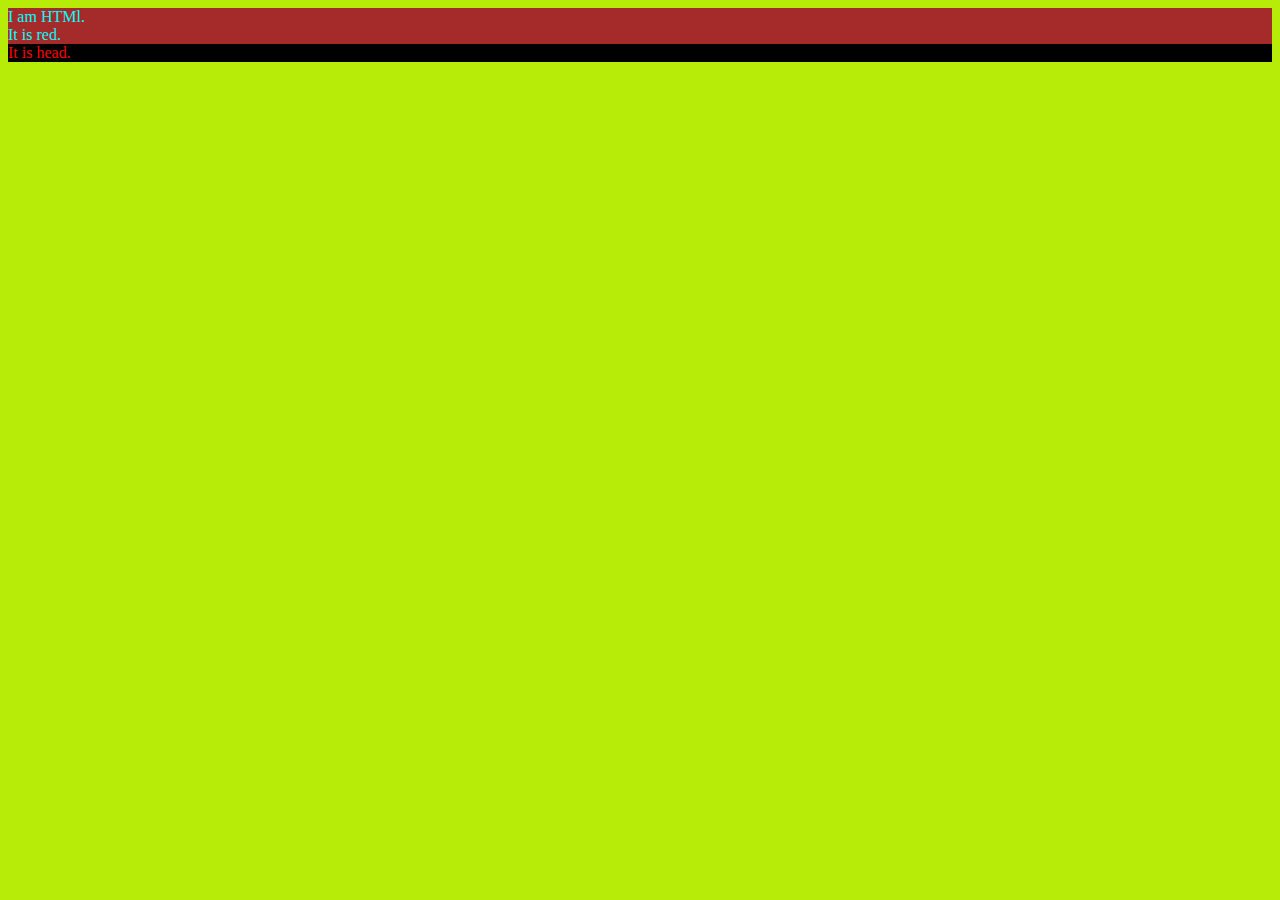
<file: index.html>
<!DOCTYPE html>
<html lang="en">
<head>
    <meta charset="UTF-8">
    <meta http-equiv="X-UA-Compatible" content="IE=edge">
    <meta name="viewport" content="width=device-width, initial-scale=1.0">
    <link rel="stylesheet" href="style.css">
    <title>CSS</title>
</head>
<body>
    <div class="container lo">
        I am HTMl.
    </div>

    <div class="red lo">
        It is red.
    </div>
    <div id="head" class="lo">
        It is head.
    </div>
</body>
</html>
</file>
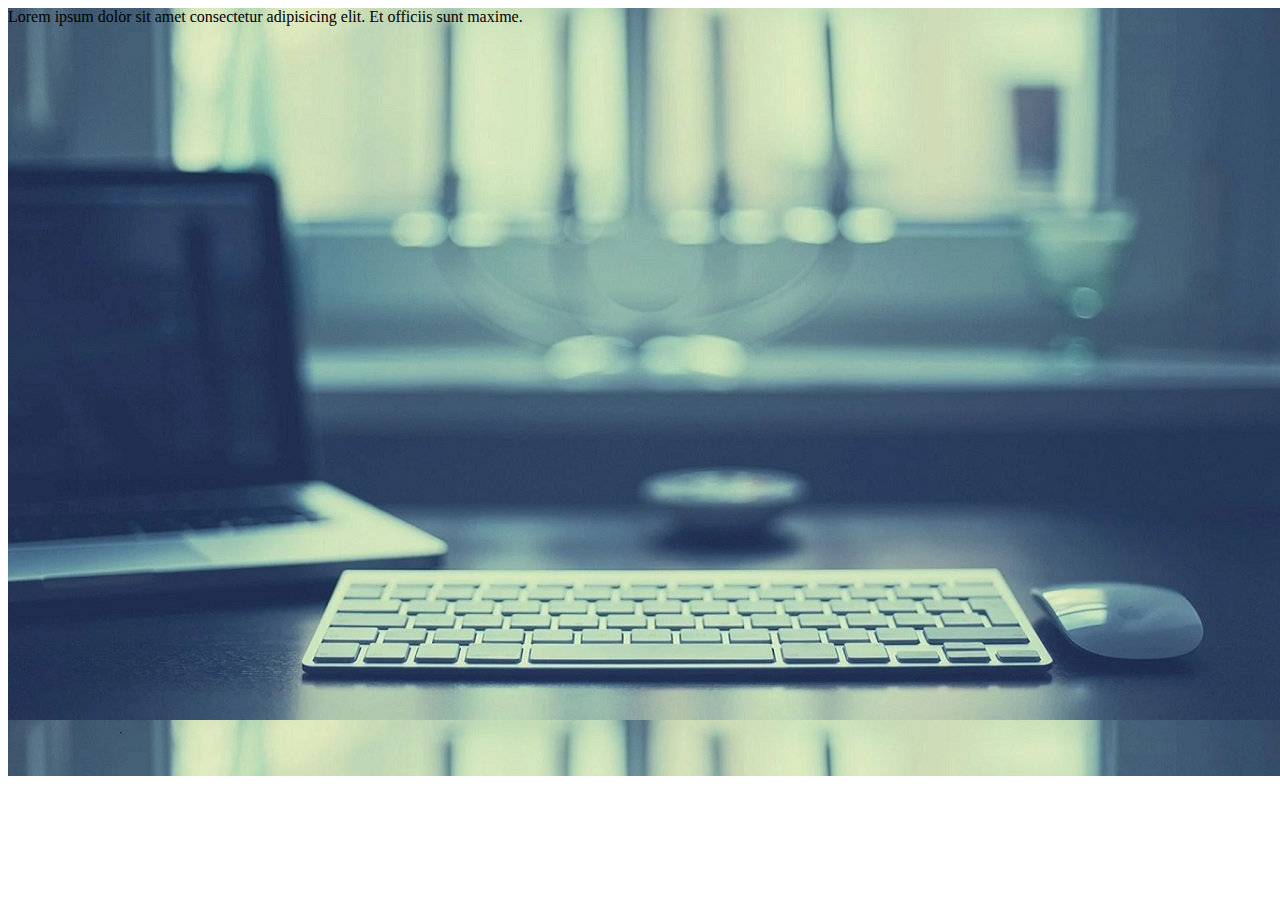
<file: background_img.html>
<!DOCTYPE html>
<html lang="en">
<head>
    <meta charset="UTF-8">
    <meta http-equiv="X-UA-Compatible" content="IE=edge">
    <meta name="viewport" content="width=device-width, initial-scale=1.0">
    <title>BackGround Image</title>
    <style>
        .background{
            background-image: url("img/1657858.jpg");
            height : 768px;
            width: 1366px;
            background-attachment: fixed;
        }
    </style>
</head>
<body>
    <div class="background">
        Lorem ipsum dolor sit amet consectetur adipisicing elit. Et officiis sunt maxime.
    </div>
</body>
</html>
</file>
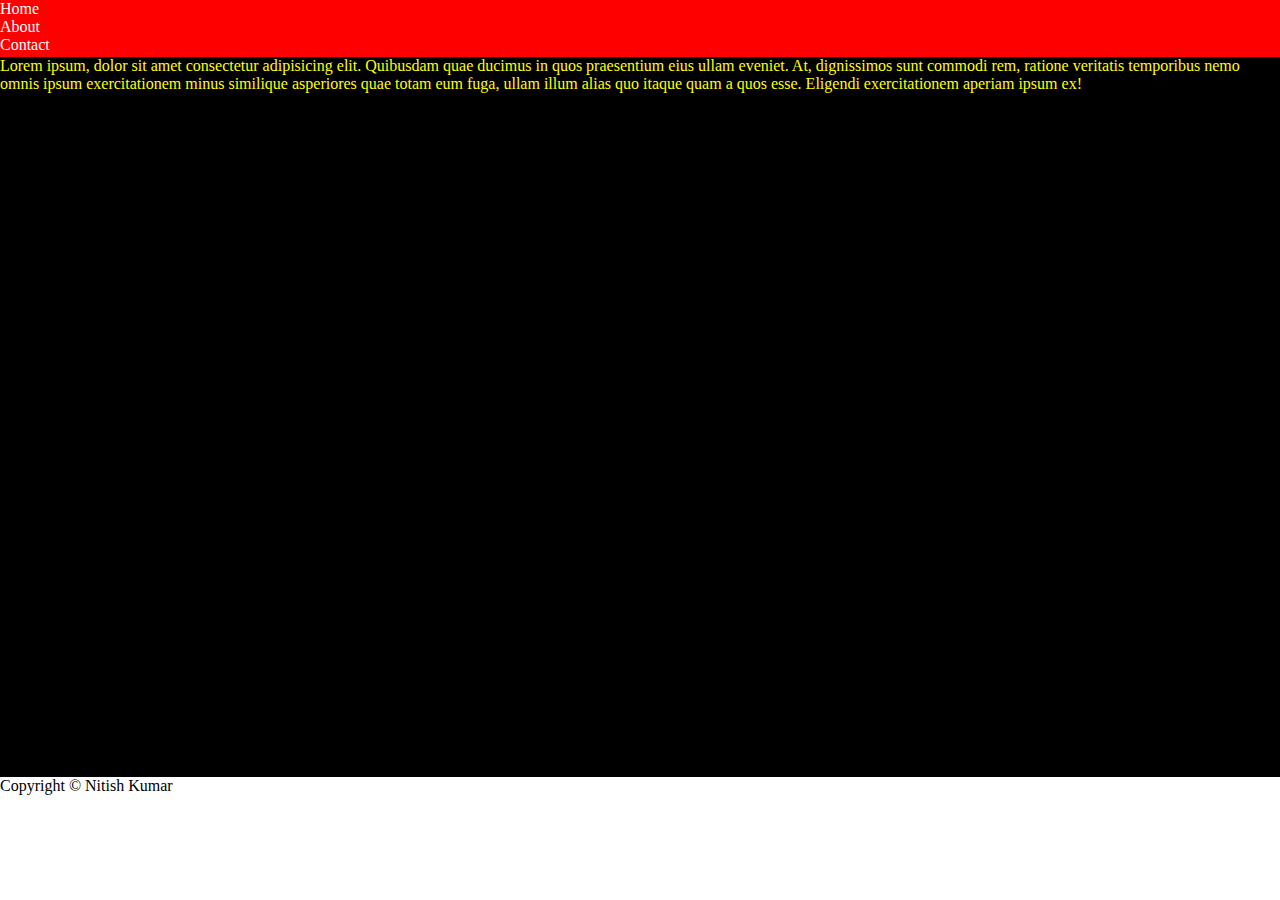
<file: box_model.html>
<!DOCTYPE html>
<html lang="en">
<head>
    <meta charset="UTF-8">
    <meta http-equiv="X-UA-Compatible" content="IE=edge">
    <meta name="viewport" content="width=device-width, initial-scale=1.0">
    <style>
        *{
            margin: 0;
            padding: 0;
        }
        header{
            background-color: red;
            color: white;
            height: 57px;
        }
        .content{
            background-color: black;
            color: yellow;
            height:80vh;
        }
        footer{
            color: black;
        }
    </style>
    <title>CSS BOX Model</title>
</head>
<body>
    <header>
        <ul>
            <li>Home</li>
            <li>About</li>
            <li>Contact</li>
        </ul>
    </header>
    <div class="content">
        Lorem ipsum, dolor sit amet consectetur adipisicing elit. Quibusdam quae ducimus in quos praesentium eius ullam eveniet. At, dignissimos sunt commodi rem, ratione veritatis temporibus nemo omnis ipsum exercitationem minus similique asperiores quae totam eum fuga, ullam illum alias quo itaque quam a quos esse. Eligendi exercitationem aperiam ipsum ex!
    </div>
    <footer>
        Copyright &copy; Nitish Kumar 
    </footer>
</body>
</html>
</file>
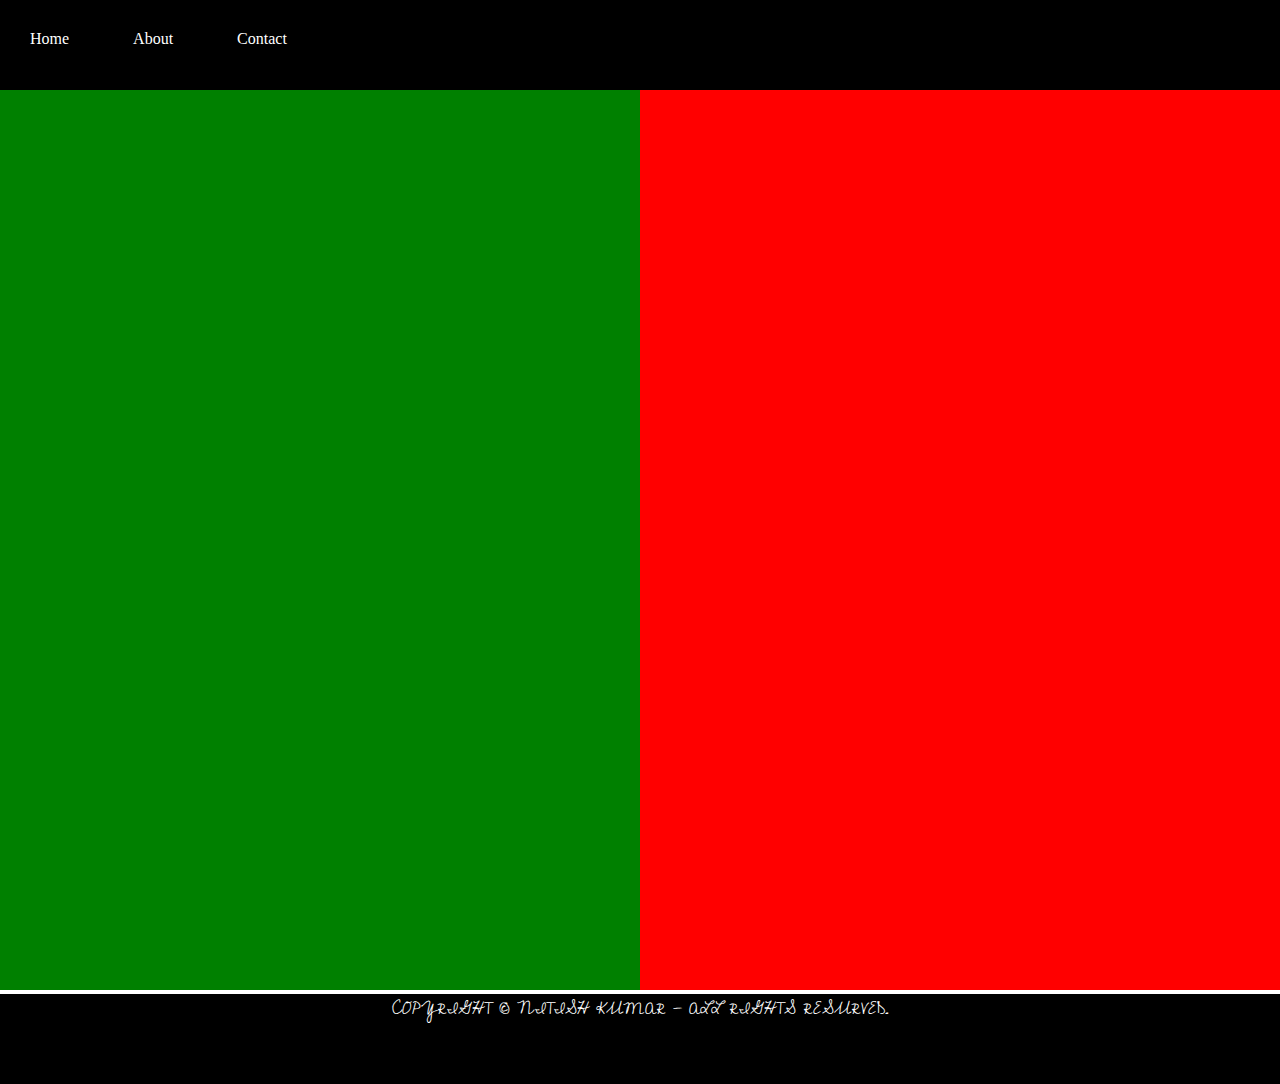
<file: display.html>
<!DOCTYPE html>
<html lang="en">
<head>
    <meta charset="UTF-8">
    <meta http-equiv="X-UA-Compatible" content="IE=edge">
    <meta name="viewport" content="width=device-width, initial-scale=1.0">
    <title>DIsplay Properties</title>
    <link rel="preconnect" href="https://fonts.googleapis.com">
<link rel="preconnect" href="https://fonts.gstatic.com" crossorigin>
<link href="https://fonts.googleapis.com/css2?family=Cedarville+Cursive&display=swap" rel="stylesheet">
    <style>
        *{
            margin: 0;
            padding: 0;
        }
        .navbar{
            background-color: black;
            height: 10vh;
            width: 100%;
        }
        .navbar ul li{
            display: inline-block;
            margin: 30px 30px;
        }
        .navbar ul li a{
            color: white;
            text-decoration: none;
        }
        .right{
            background-color: green;
            display: inline-block;
            width: 50%;
            height: 100vh;
        }
        .left{
            background-color:red;
            display: inline-block;
            width: 50%;
            height: 100vh;
        }
        .footer{
            background-color: black;
            color: white;
            height: 10vh;
            width: 100%;
            font-family: 'Cedarville Cursive', cursive;
            text-transform: uppercase;
        }
        .center{
            text-align: center;
        }
    </style>
</head>
<body>
    <div class="navbar">
        <ul>
            <li><a href="#">Home</a></li>
            <li><a href="#">About</a></li>
            <li><a href="#">Contact</a></li>
        </ul>
    </div>
    <div class="right">

    </div><div class="left">

    </div><div class="footer">
        <p class="center">
        CopyRight &copy; Nitish Kumar - All rights resurved.
        </p>
    </div>
</body>
</html>
</file>
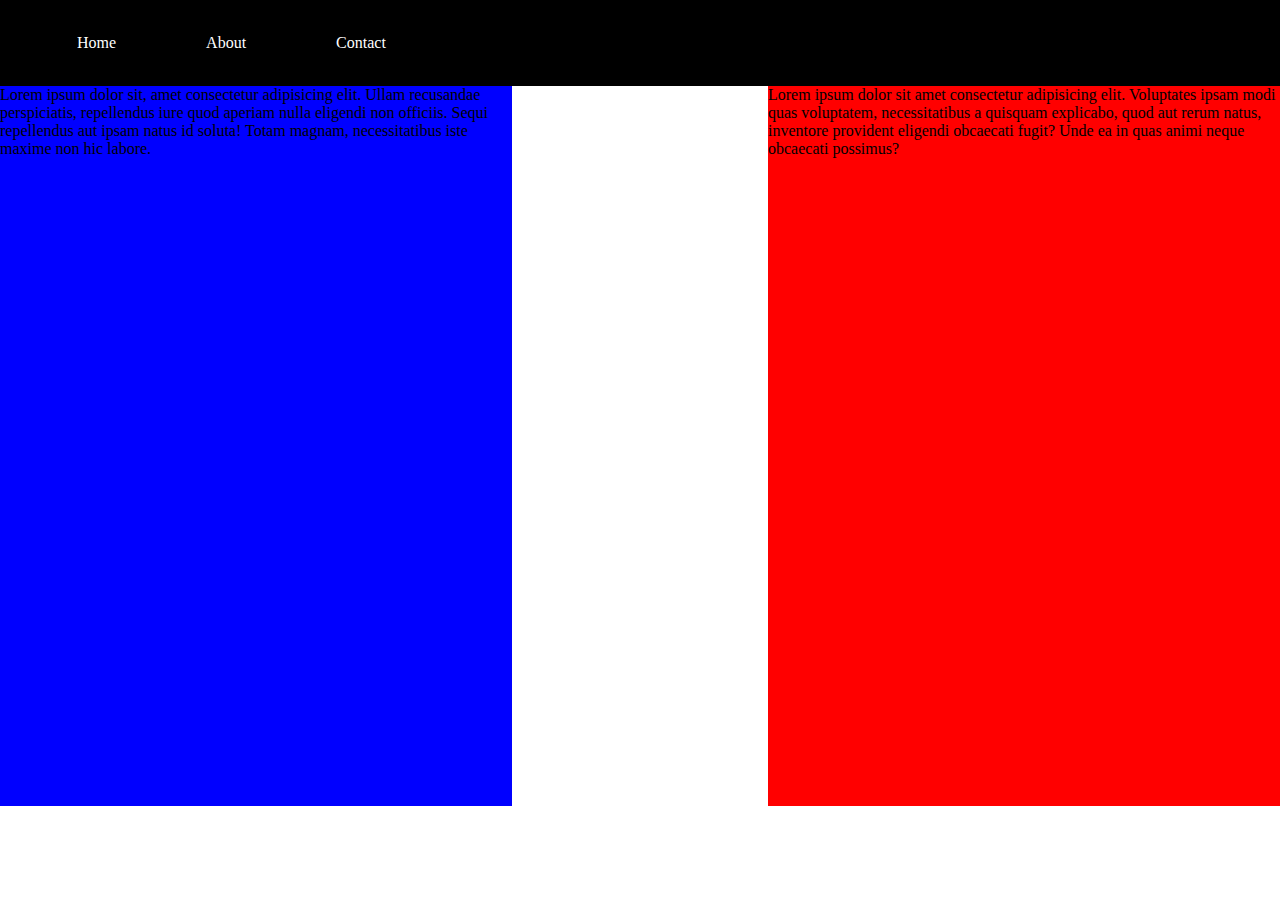
<file: flexbox.html>
<!DOCTYPE html>
<html lang="en">
<head>
    <meta charset="UTF-8">
    <meta http-equiv="X-UA-Compatible" content="IE=edge">
    <meta name="viewport" content="width=device-width, initial-scale=1.0">
    <title>Flex Box</title>
    <style>
        *{
            padding: 0;margin: 0;
        }
        ul{
            padding: 34px;
        }
        li{
            list-style: none;
            display: inline;
            padding: 0 43px;
        }
        header{
            background-color: black;
            color: white;
        }
        .left{
            height: 80vh;
            width: 40vw;
            background-color: blue;
        }
        .right{
            height: 80vh;
            width: 40vw;
            background-color: red;
        }
        .container{
            display: flex;
            justify-content: space-between;
        }
    </style>
</head>
<body>
    <header>
        <nav>
            <ul>
                <li>Home</li>
                <li>About</li>
                <li>Contact</li>
            </ul>
        </nav>
    </header>
    <div class="container">
        <div class="left">Lorem ipsum dolor sit, amet consectetur adipisicing elit. Ullam recusandae perspiciatis, repellendus iure quod aperiam nulla eligendi non officiis. Sequi repellendus aut ipsam natus id soluta! Totam magnam, necessitatibus iste maxime non hic labore.</div>
        <div class="right">
            Lorem ipsum dolor sit amet consectetur adipisicing elit. Voluptates ipsam modi quas voluptatem, necessitatibus a quisquam explicabo, quod aut rerum natus, inventore provident eligendi obcaecati fugit? Unde ea in quas animi neque obcaecati possimus?
        </div>
    </div>
</body>
</html>
</file>
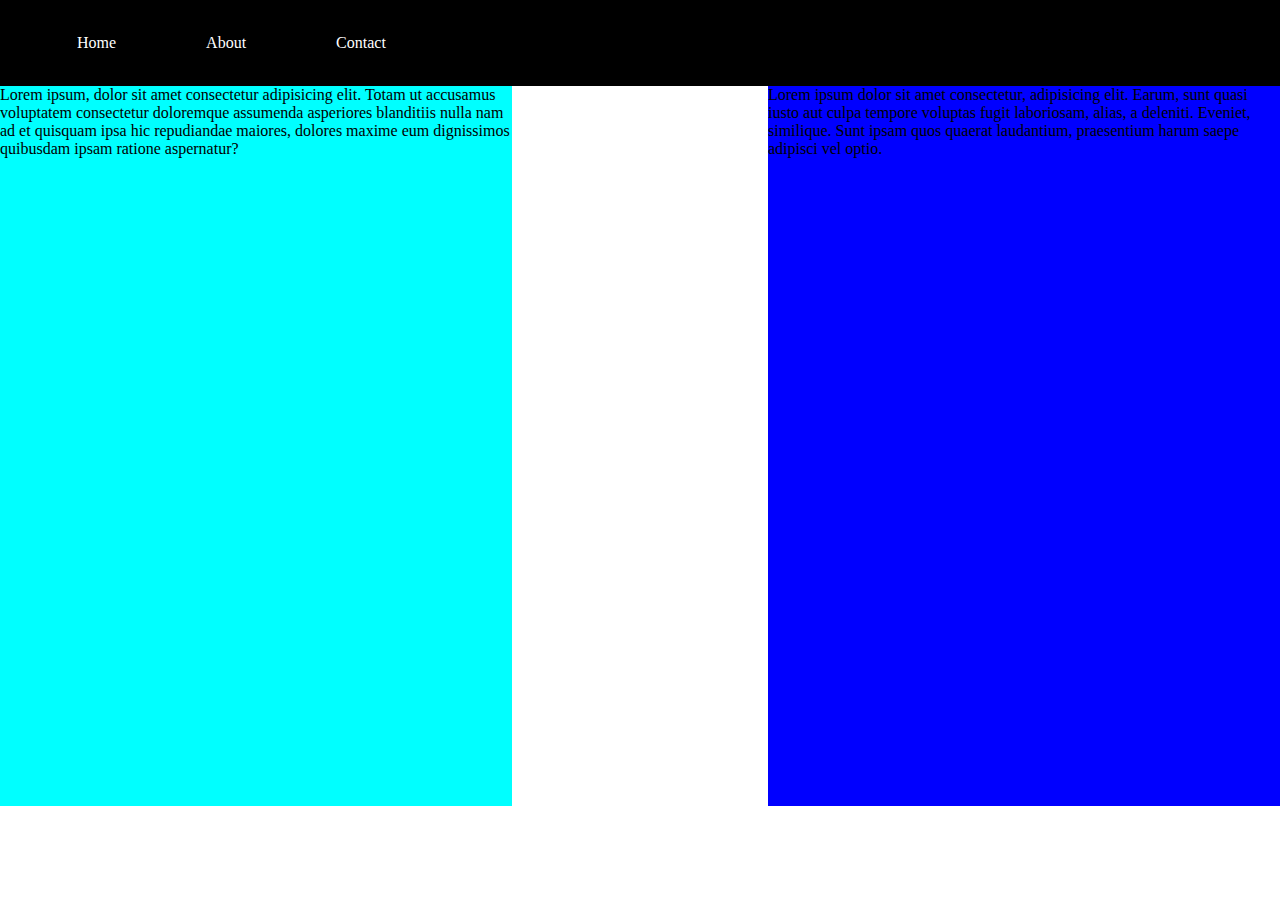
<file: float.html>
<!DOCTYPE html>
<html lang="en">
<head>
    <meta charset="UTF-8">
    <meta http-equiv="X-UA-Compatible" content="IE=edge">
    <meta name="viewport" content="width=device-width, initial-scale=1.0">
    <title>Float Property</title>
    <style>
        *{
            margin: 0;
            padding: 0;
        }
        ul{
            padding: 34px;
        }
        li{
            list-style: none;
            display: inline;
            padding: 0 43px;
        }
        header{
            background-color: black;
            color: white;
        }
        .left{
            height: 80vh;
            width: 40vw;
            float: left;
            background-color: aqua;
        }
        .right{
            height: 80vh;
            width: 40vw;
            background-color: blue;
            float: right;
        }
    </style>
</head>
<body>
    <header>
        <nav>
            <ul>
                <li>Home</li>
                <li>About</li>
                <li>Contact</li>
            </ul>
        </nav>
    </header>
    <div class="container">
        <div class="left">
            Lorem ipsum, dolor sit amet consectetur adipisicing elit. Totam ut accusamus voluptatem consectetur doloremque assumenda asperiores blanditiis nulla nam ad et quisquam ipsa hic repudiandae maiores, dolores maxime eum dignissimos quibusdam ipsam ratione aspernatur?
        </div>
        <div class="right">
            Lorem ipsum dolor sit amet consectetur, adipisicing elit. Earum, sunt quasi iusto aut culpa tempore voluptas fugit laboriosam, alias, a deleniti. Eveniet, similique. Sunt ipsam quos quaerat laudantium, praesentium harum saepe adipisci vel optio.
        </div>
    </div>
</body>
</html>
</file>
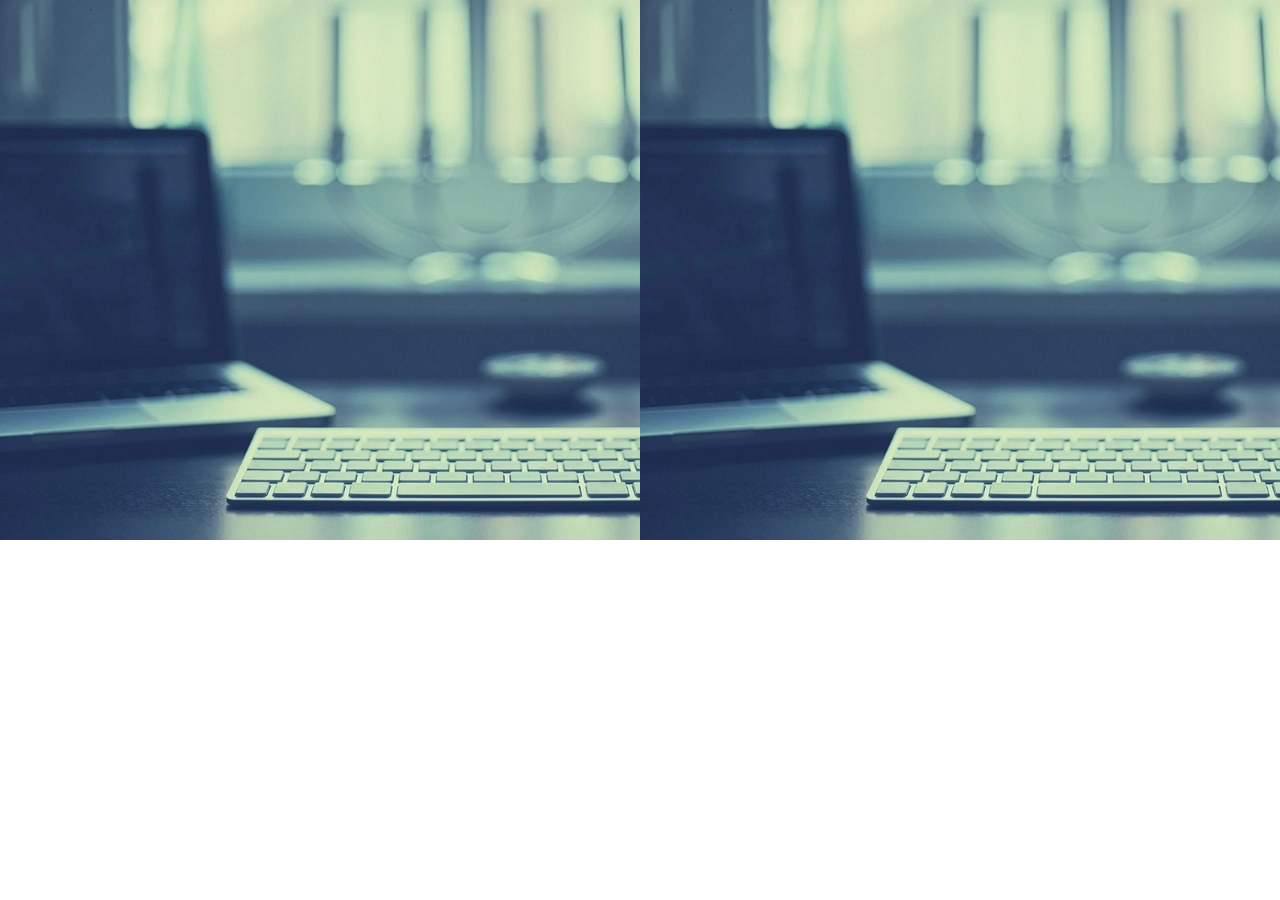
<file: image_slider.html>
<!DOCTYPE html>
<html lang="en">
<head>
    <meta charset="UTF-8">
    <meta http-equiv="X-UA-Compatible" content="IE=edge">
    <meta name="viewport" content="width=device-width, initial-scale=1.0">
    <title>Image Slider</title>
    <style>
        *{
            margin: 0;
            padding: 0;
        }
        .slider{
            background-color: white;
            margin: auto;
            height: 540px;
            overflow: hidden;
            display: flex;
        }
        .img1{
            transform: translate(0vw);
        }
        .img2{
            transform: translate(100vw);
        }
        .img3{
            transform: translate(-100vw);
        }
    </style>
</head>
<body>
    <header>
        <div class="slider">
            <img class="img1" src="img/1657858.jpg">
            <img class="img2" src="img/1657858.jpg">
            <img class="img3" src="img/1657858.jpg">
        </div>
    </header>
    <main></main>
    <footer></footer>
</body>
</html>
</file>
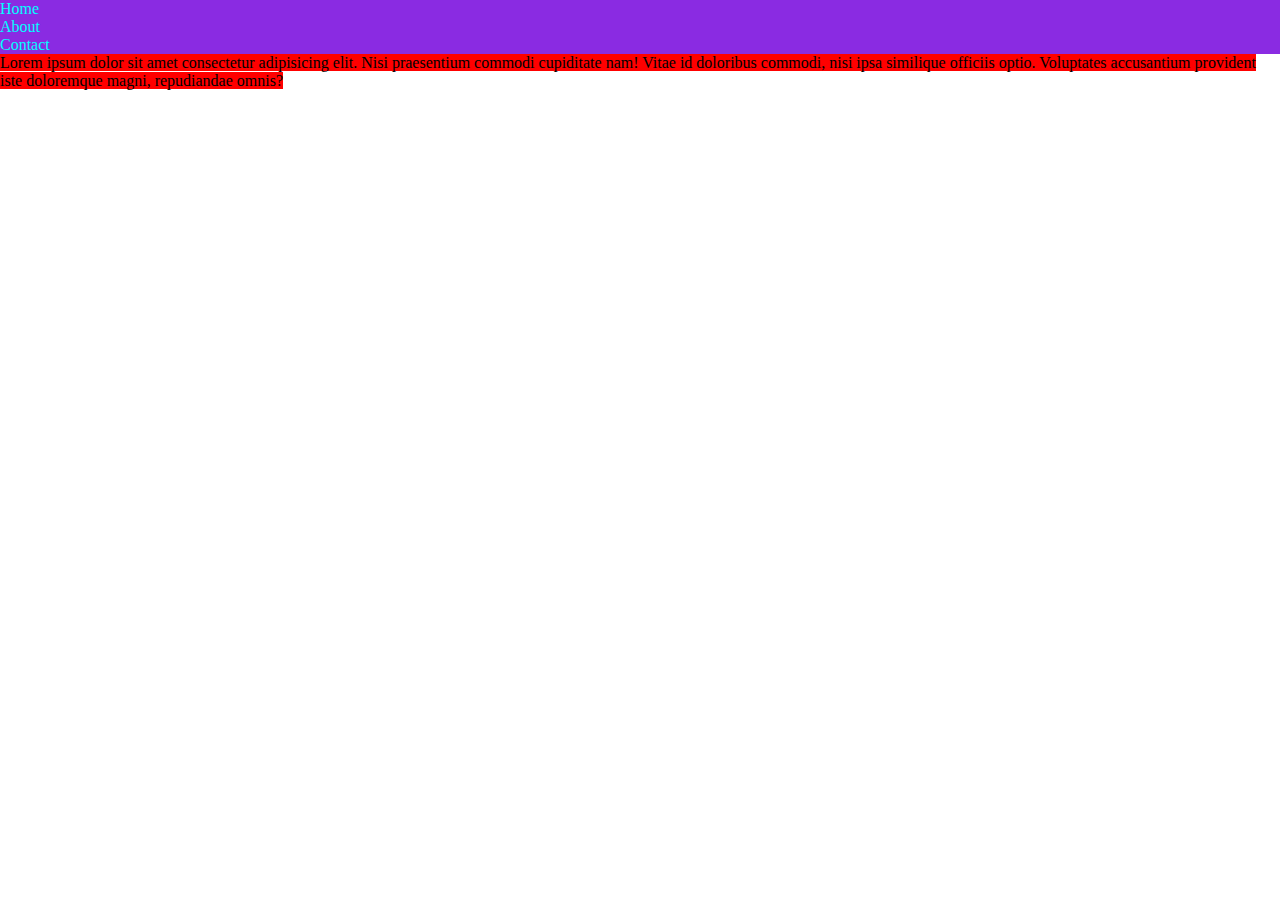
<file: navigation_bar.html>
<!DOCTYPE html>
<html lang="en">
<head>
    <meta charset="UTF-8">
    <meta http-equiv="X-UA-Compatible" content="IE=edge">
    <meta name="viewport" content="width=device-width, initial-scale=1.0">
    <title>Navigation Bar</title>
    <style>
        *{
            margin: 0;
            padding: 0;
        }
        ul{
            background-color: blueviolet;
            color: aqua;
        }
        .main{
            background-color: red;
        }
    </style>
</head>
<body>
    <nav>
        <ul>
            <li>Home</li>
            <li>About</li>
            <li>Contact</li>
        </ul>
    </nav>
    <class class="main">
        Lorem ipsum dolor sit amet consectetur adipisicing elit. Nisi praesentium commodi cupiditate nam! Vitae id doloribus commodi, nisi ipsa similique officiis optio. Voluptates accusantium provident iste doloremque magni, repudiandae omnis?
    </class>
</body>
</html>
</file>
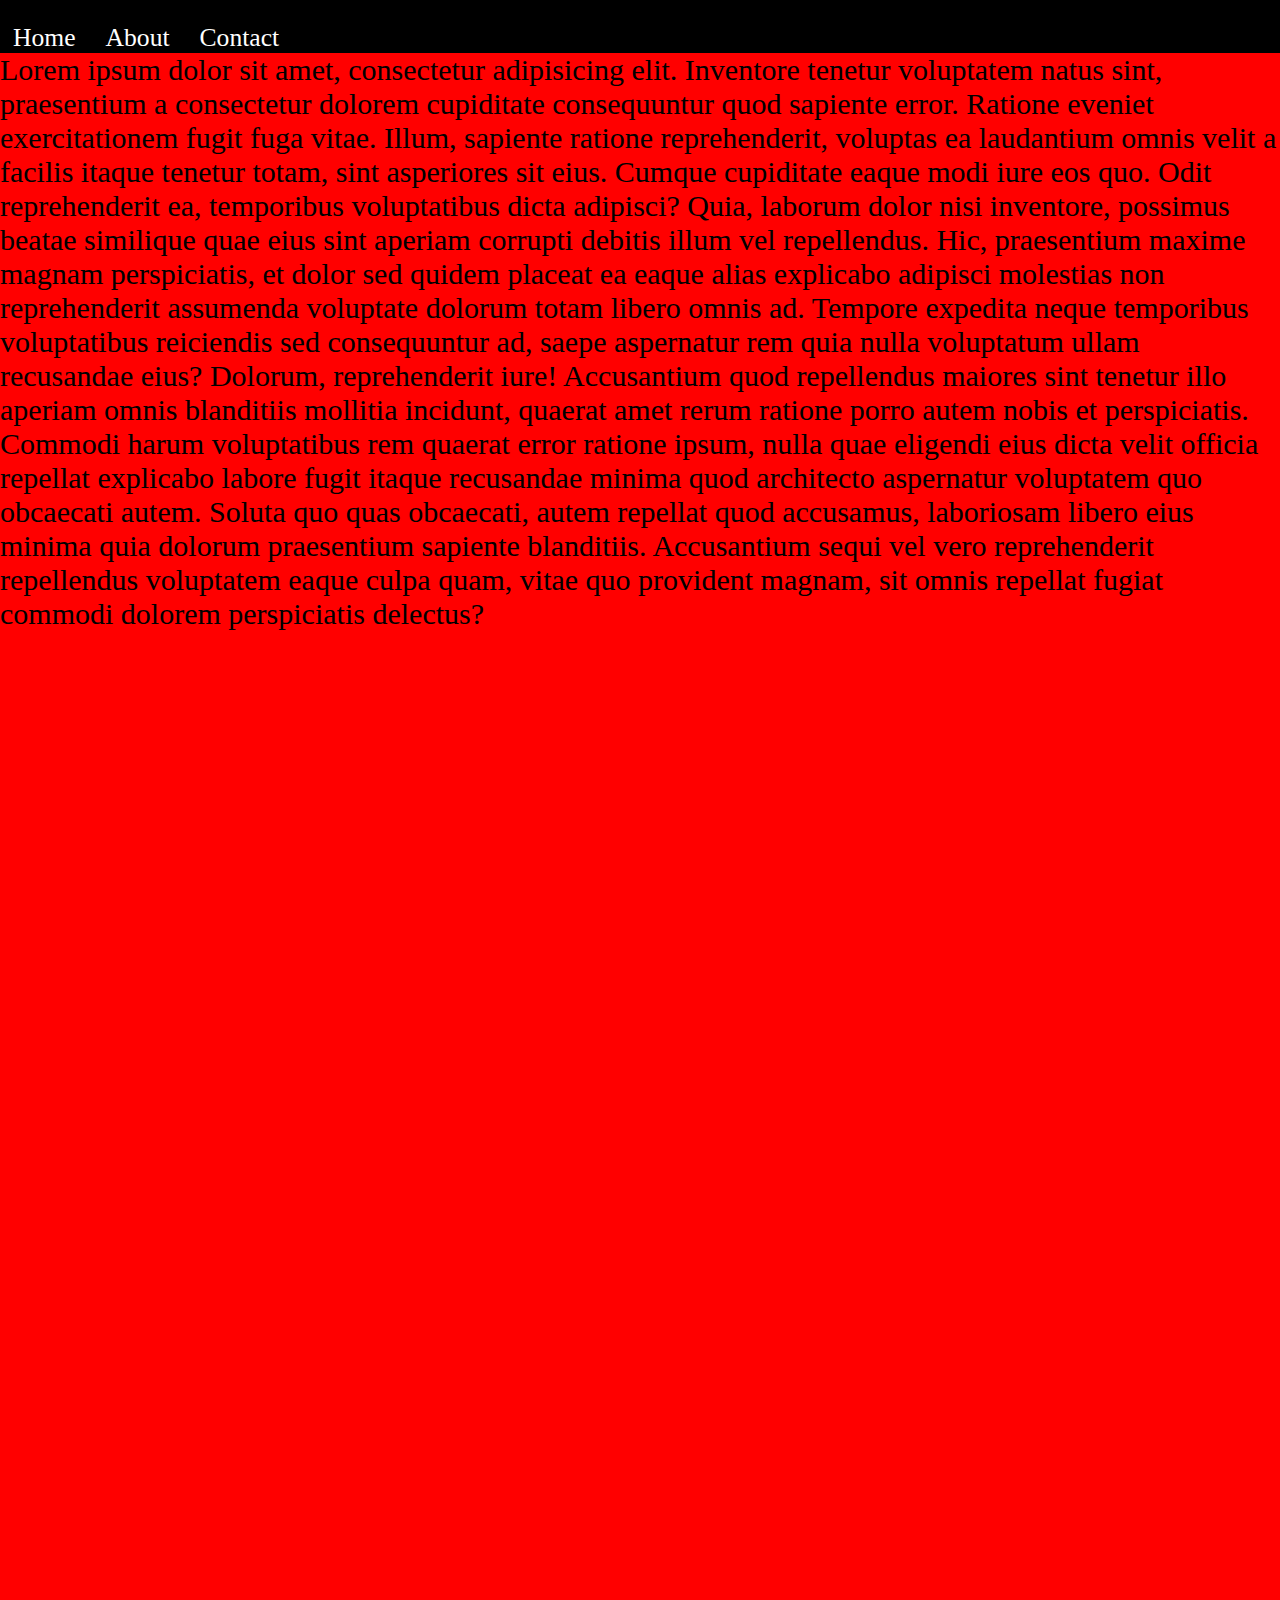
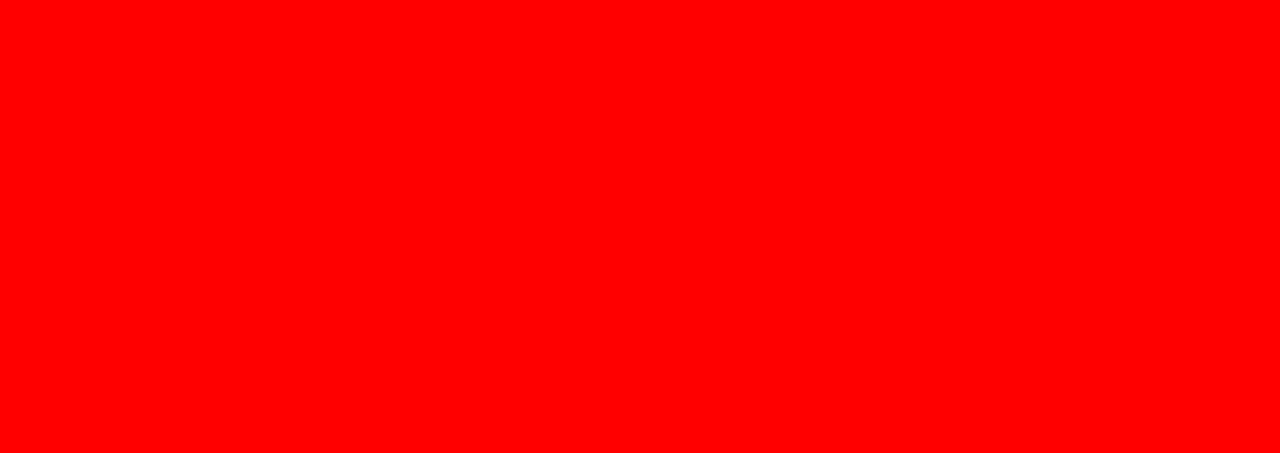
<file: positioning.html>
<!DOCTYPE html>
<html lang="en">
<head>
    <meta charset="UTF-8">
    <meta http-equiv="X-UA-Compatible" content="IE=edge">
    <meta name="viewport" content="width=device-width, initial-scale=1.0">
    <title>Positioning</title>
    <style>
        *{
            margin: 0;
            padding: 0;
        }
        li{
            padding: 0 13px;
            display: inline;
            font-size: 2vw;
            list-style: circle;
        }
        ul{
            list-style: square;
        }
        header{
            padding-top: 23px;
            background-color: black;
            color: white;
            position: sticky;
            top: 0;
        }
        .container{
            min-height: 2000px;
            background-color: red;
            font-size: 30px;
        }
    </style>
</head>
<body>
    <header>
        <nav>
            <ul>
                <li>Home</li>
                <li>About</li>
                <li>Contact</li>
            </ul>
        </nav>
    </header>
    <div class="container">
        Lorem ipsum dolor sit amet, consectetur adipisicing elit. Inventore tenetur voluptatem natus sint, praesentium a consectetur dolorem cupiditate consequuntur quod sapiente error. Ratione eveniet exercitationem fugit fuga vitae. Illum, sapiente ratione reprehenderit, voluptas ea laudantium omnis velit a facilis itaque tenetur totam, sint asperiores sit eius. Cumque cupiditate eaque modi iure eos quo. Odit reprehenderit ea, temporibus voluptatibus dicta adipisci? Quia, laborum dolor nisi inventore, possimus beatae similique quae eius sint aperiam corrupti debitis illum vel repellendus. Hic, praesentium maxime magnam perspiciatis, et dolor sed quidem placeat ea eaque alias explicabo adipisci molestias non reprehenderit assumenda voluptate dolorum totam libero omnis ad. Tempore expedita neque temporibus voluptatibus reiciendis sed consequuntur ad, saepe aspernatur rem quia nulla voluptatum ullam recusandae eius? Dolorum, reprehenderit iure! Accusantium quod repellendus maiores sint tenetur illo aperiam omnis blanditiis mollitia incidunt, quaerat amet rerum ratione porro autem nobis et perspiciatis. Commodi harum voluptatibus rem quaerat error ratione ipsum, nulla quae eligendi eius dicta velit officia repellat explicabo labore fugit itaque recusandae minima quod architecto aspernatur voluptatem quo obcaecati autem. Soluta quo quas obcaecati, autem repellat quod accusamus, laboriosam libero eius minima quia dolorum praesentium sapiente blanditiis. Accusantium sequi vel vero reprehenderit repellendus voluptatem eaque culpa quam, vitae quo provident magnam, sit omnis repellat fugiat commodi dolorem perspiciatis delectus?
    </div>
    </body>
</html>
</file>
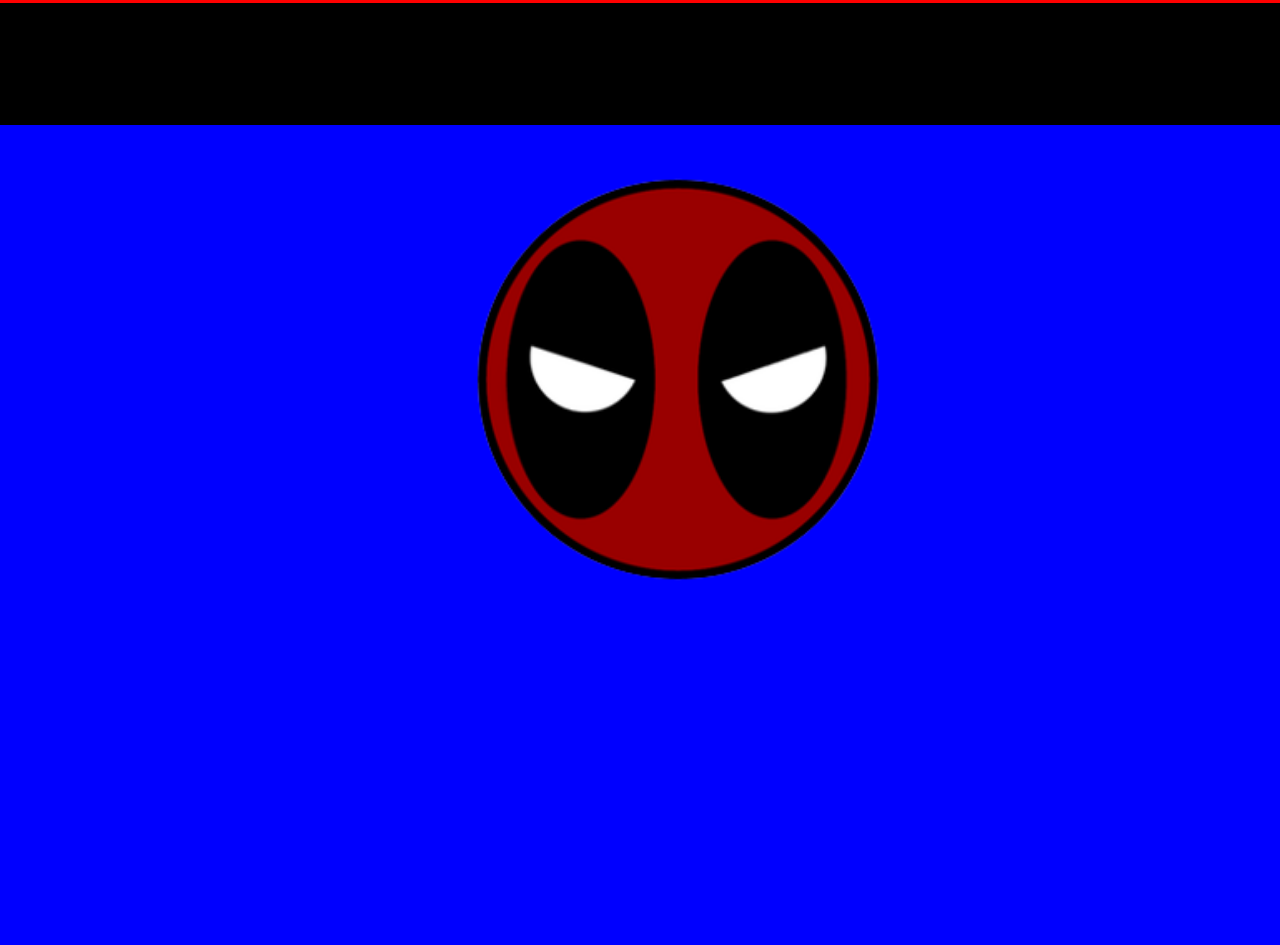
<file: progress_bar.html>
<!DOCTYPE html>
<html lang="en">
<head>
    <meta charset="UTF-8">
    <meta http-equiv="X-UA-Compatible" content="IE=edge">
    <meta name="viewport" content="width=device-width, initial-scale=1.0">
    <title>Progress Bar</title>
    <style>
        *{
            margin: 0;
            padding: 0;
        }
        .progress{
            background-color: red;
            height: 3px;
            animation: load 2s ease-in-out 1;
        }
        header{
            background-color: black;
            height: 122px;
        }
        main{
            background-color: blue;
            height: 820px;
        }
        img{
            animation: rotate 1s ease-in infinite;
            width: 1356px;
        }
        @keyframes load{
            0%{
                width: 0vw;
            }
            50%{
                width: 50vw;
            }
            100%{
                width: 100vw;
            }
        }
        @keyframes rotate{
            0%{
                transform: rotate(0deg);
            }
            50%{
                transform: rotate(180deg);
            }
            100%{
                transform: rotate(360deg);
            }
        }
    </style>
</head>
<body>
    <div class="progress">

    </div>
    <header>

    </header>
    <main>
        <img src="img/deadpool.png">
    </main>
</body>
</html>
</file>
<file: style.css>
body{
    background-color: rgb(183, 236, 9);
}
.red{
    color: white;
    background-color: red;
}
#head{
    color:red;
    background-color: black;
}
.lo{
    color: aqua;
    background-color: brown;
}
</file>
